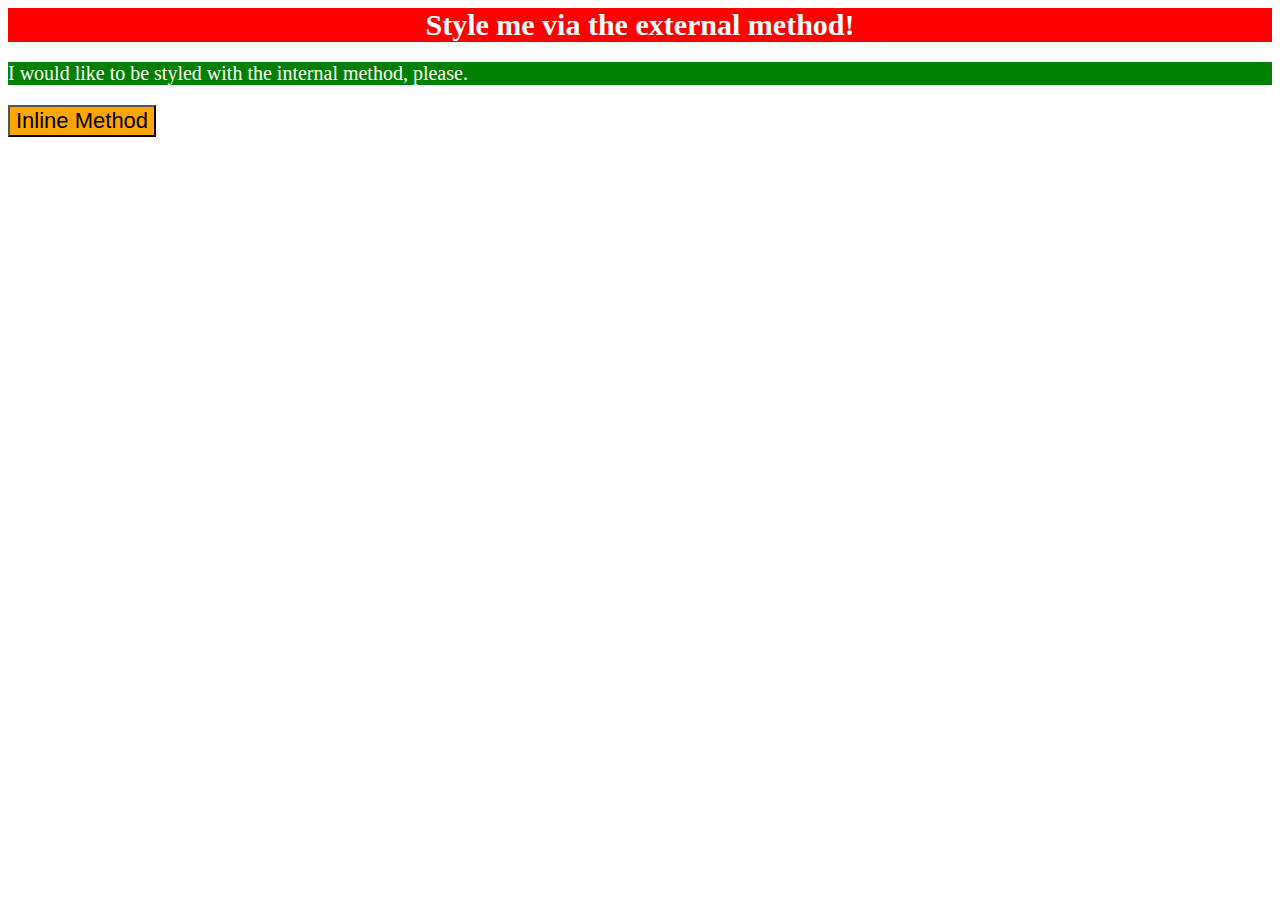
<file: foundations/01-css-methods/index.html>
<!DOCTYPE html>
<html lang="en">
  <head>
    <link rel="stylesheet" href="style.css">
    <meta charset="UTF-8">
    <meta http-equiv="X-UA-Compatible" content="IE=edge">
    <meta name="viewport" content="width=device-width, initial-scale=1.0">
    <title>Methods for Adding CSS</title>
    <style>
      p {
        background-color: green;
        color: white;
        font-size: 20px;
      }
    </style>
  </head>
  <body>
    <div>Style me via the external method!</div>
    <p>I would like to be styled with the internal method, please.</p>
    <button style="color: black; background-color: orange; font-size: 22px">Inline Method</button>
  </body>
</html>
</file>
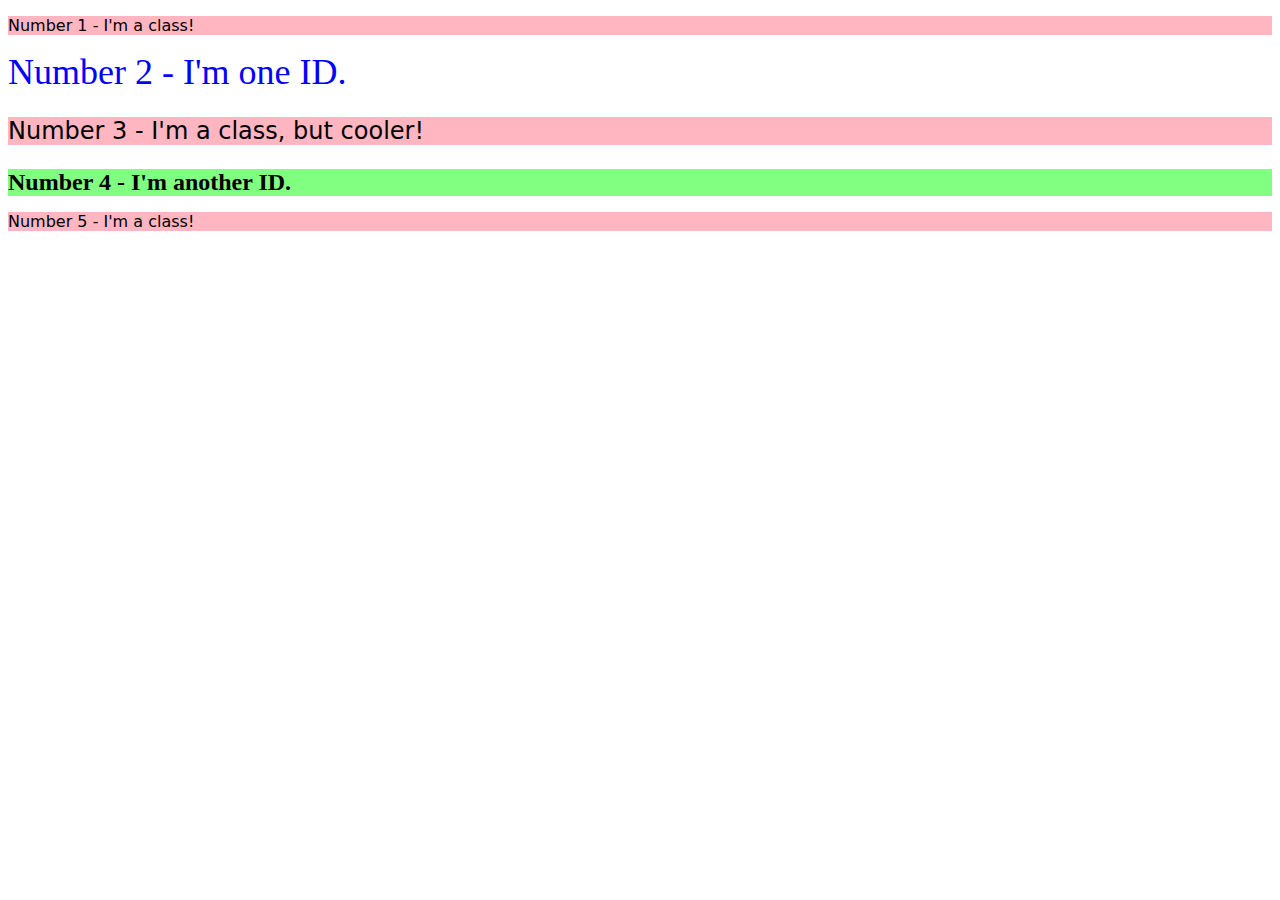
<file: foundations/02-class-id-selectors/index.html>
<!DOCTYPE html>
<html lang="en">
  <head>
    <meta charset="UTF-8">
    <meta http-equiv="X-UA-Compatible" content="IE=edge">
    <meta name="viewport" content="width=device-width, initial-scale=1.0">
    <title>Class and ID Selectors</title>
    <link rel="stylesheet" href="style.css">
  </head>
  <body>
    <p class="Odd">Number 1 - I'm a class!</p>
    <div id="N2">Number 2 - I'm one ID.</div>
    <p class="Odd Third">Number 3 - I'm a class, but cooler!</p>
    <div id="N4">Number 4 - I'm another ID.</div>
    <p class="Odd">Number 5 - I'm a class!</p>
  </body>
</html>
</file>
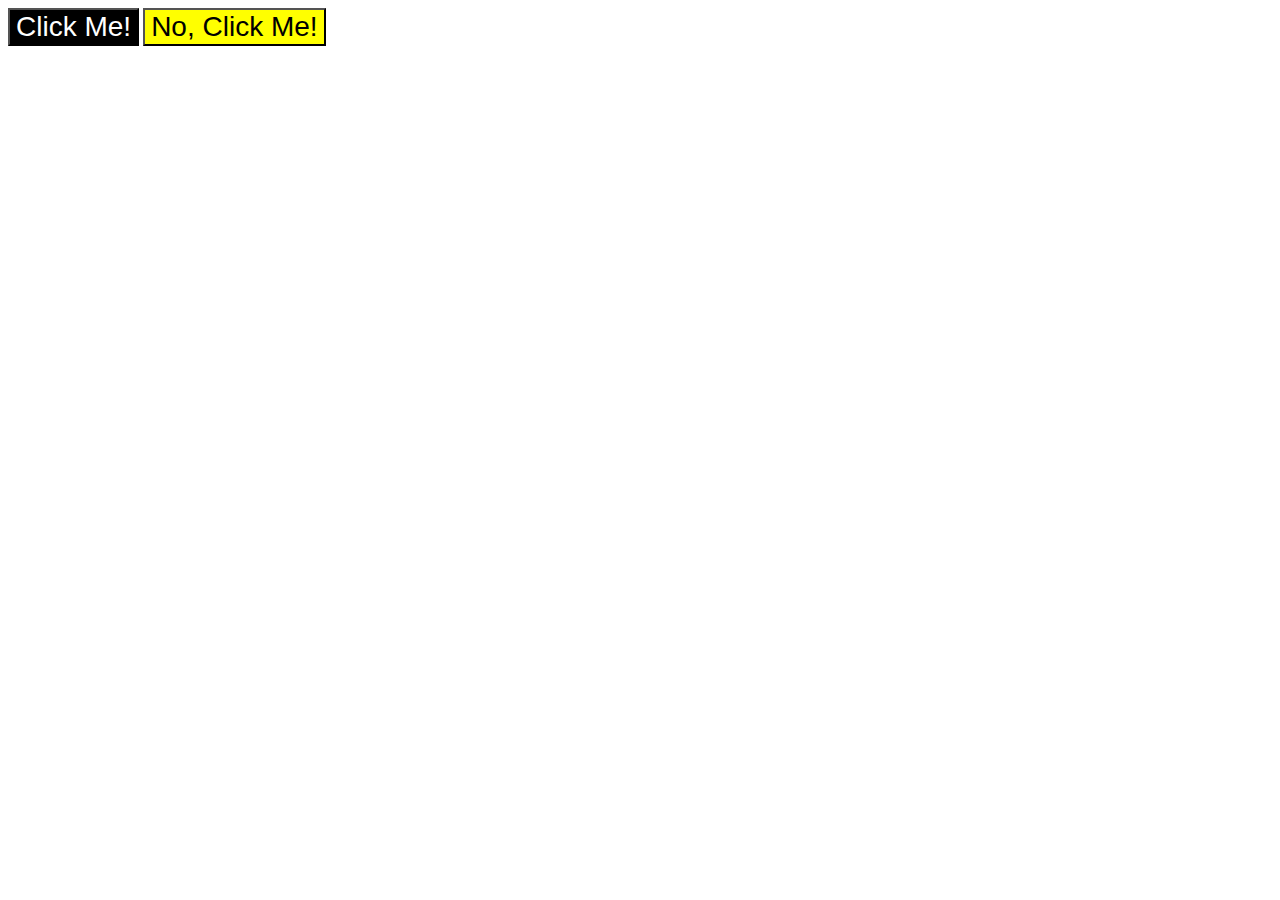
<file: foundations/03-grouping-selectors/index.html>
<!DOCTYPE html>
<html lang="en">
  <head>
    <meta charset="UTF-8">
    <meta http-equiv="X-UA-Compatible" content="IE=edge">
    <meta name="viewport" content="width=device-width, initial-scale=1.0">
    <title>Grouping Selectors</title>
    <link rel="stylesheet" href="style.css">
  </head>
  <body>
    <button class="Box" id="B1">Click Me!</button>
    <button class="Box" id="B2">No, Click Me!</button>
  </body>
</html>
</file>
<file: foundations/01-css-methods/style.css>
div {
    color: white;
    background-color: red;
    font-weight: 700;
    text-align: center;
    font-size: 30px;
}
</file>
<file: foundations/02-class-id-selectors/style.css>
.Odd{
    font-family: Verdana, DejaVu Sans, sans-serif;
    background-color: rgb(255, 182, 193);
}

.Third{
    font-size: 24px;
}

#N2{
    color: blue;
    font-size: 36px;
}

#N4{
    background-color: rgb(128, 255, 128);
    font-size: 24px;
    font-weight: bold;
}
</file>
<file: foundations/03-grouping-selectors/style.css>
.Box{
    font-family: 'Helvetica', 'Times New Roman', 'sans-serif';
    font-size: 28px;
}

.Box#B1{
    background-color: black;
    color: white;
}

.Box#B2{
    background-color: yellow;
}
</file>
